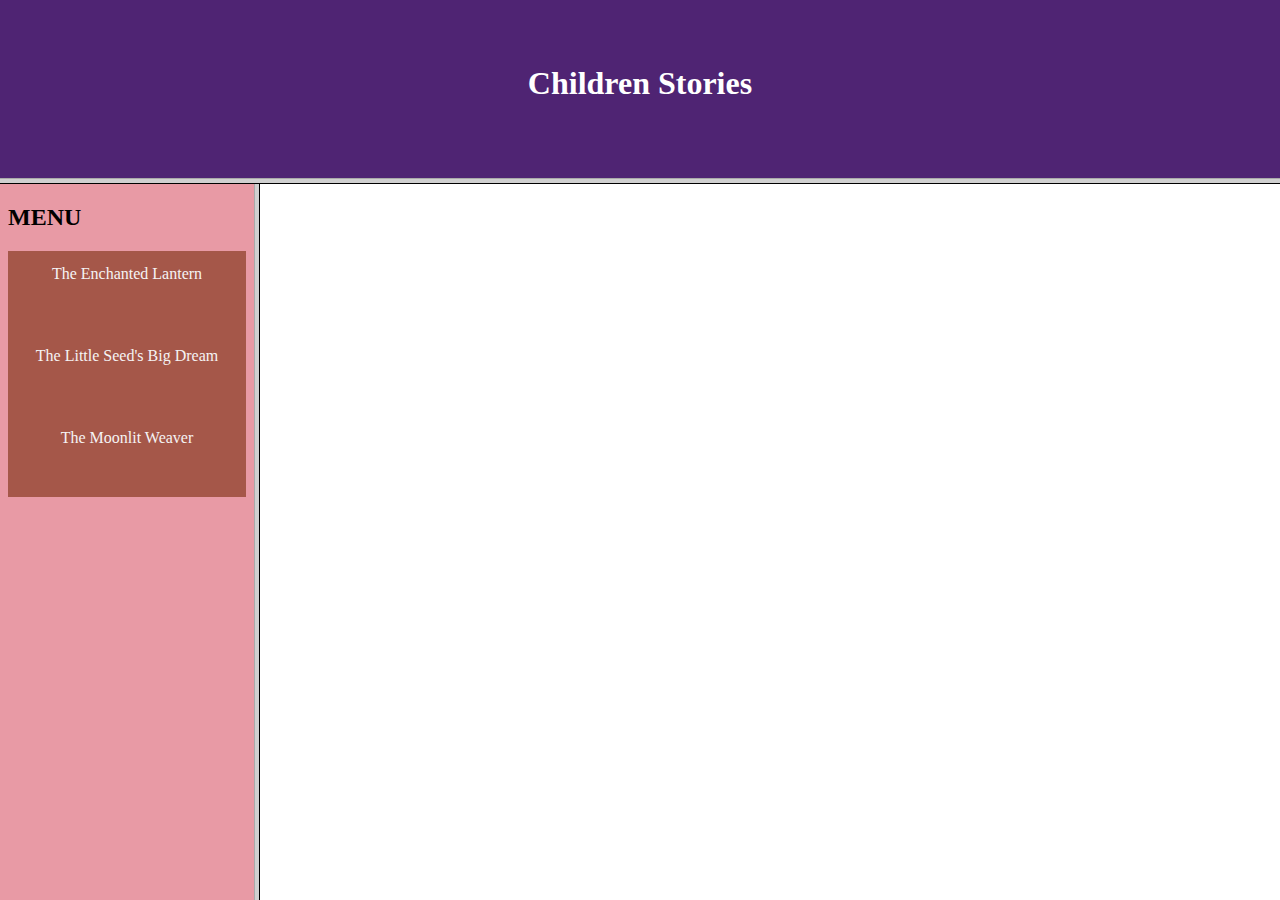
<file: Basic Children Stories/index.html>
<!DOCTYPE html>
<html>
    <head>
        <title> Position Property</title>
    </head>
    <frameset rows="20%,80%"> 
        <frame name="top" src="top.html" name="top" >
        <frameset cols="20%,80%">
            <frame name="left" src="left.html" name="left">
            <frame name="content" src="content.html" name="content" >
        </frameset>
        
    </frameset>

</html>
</file>
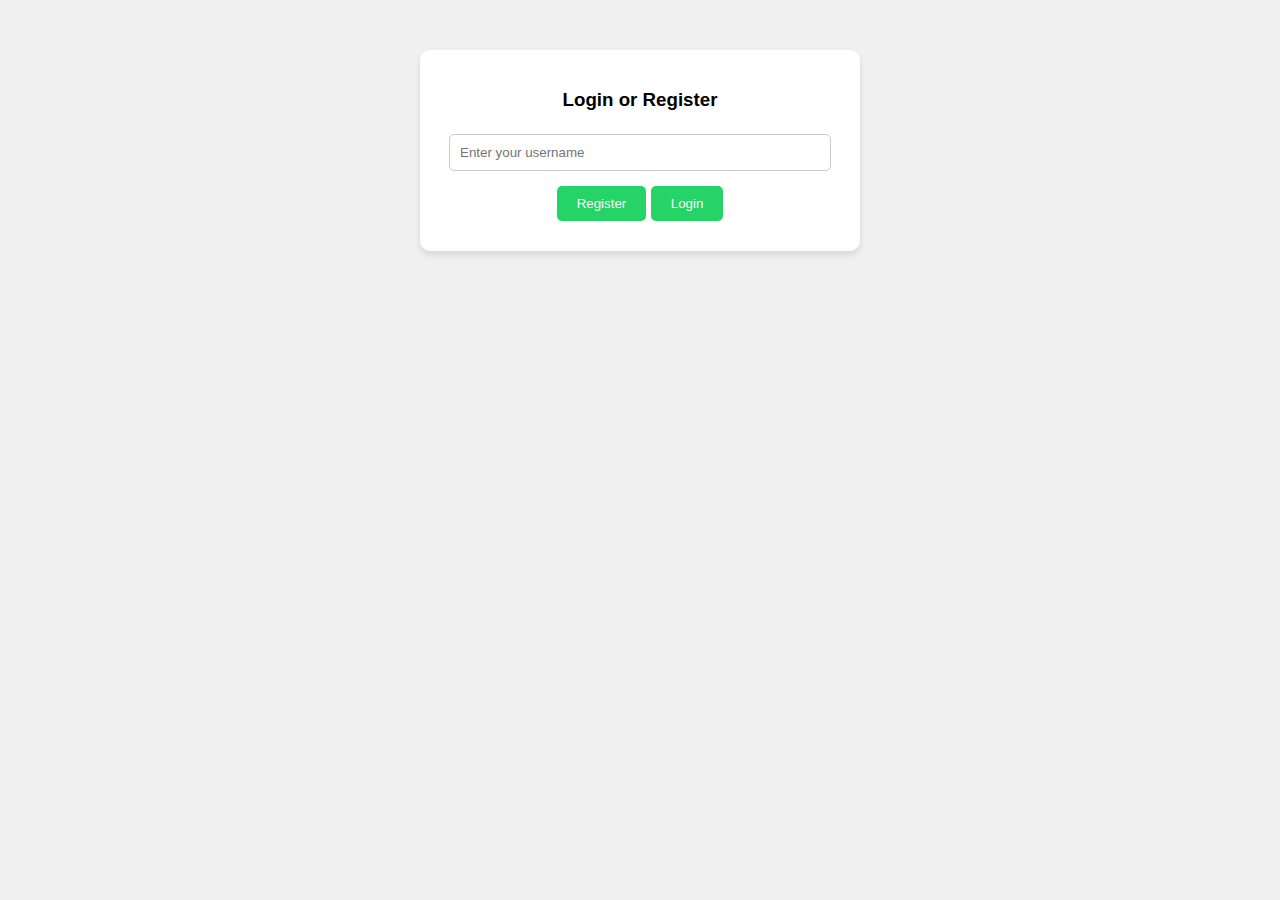
<file: Basic Chatbot.html>
<!DOCTYPE html>
<html lang="en">
<head>
  <meta charset="UTF-8">
  <meta name="viewport" content="width=device-width, initial-scale=1.0">
  <title>WhatsApp-like Chat</title>
  <style>
    body {
      font-family: Arial, sans-serif;
      margin: 0;
      padding: 0;
      background-color: #f0f0f0;
    }

    .container {
      width: 400px;
      margin: 50px auto;
      background-color: #fff;
      border-radius: 10px;
      box-shadow: 0 4px 6px rgba(0, 0, 0, 0.1);
      overflow: hidden;
    }

    .login-register {
      padding: 20px;
      text-align: center;
    }

    .login-register input {
      width: 90%;
      padding: 10px;
      margin: 5px 0;
      border: 1px solid #ccc;
      border-radius: 5px;
    }

    .login-register button {
      padding: 10px 20px;
      margin: 10px 0;
      border: none;
      border-radius: 5px;
      background-color: #25d366;
      color: #fff;
      cursor: pointer;
    }

    .chat-header {
      display: flex;
      align-items: center;
      padding: 10px;
      background-color: #25d366;
      color: #fff;
    }

    .chat-header h4 {
      margin: 0;
      flex: 1;
    }

    .chat-box {
      height: 400px;
      display: flex;
      flex-direction: column;
    }

    .messages {
      flex: 1;
      padding: 10px;
      overflow-y: auto;
      background-color: #f9f9f9;
    }

    .message {
      margin: 5px 0;
      padding: 10px;
      border-radius: 10px;
      max-width: 60%;
    }

    .message.outgoing {
      margin-left: auto;
      background-color: #dcf8c6;
    }

    .message.incoming {
      margin-right: auto;
      background-color: #fff;
      border: 1px solid #ddd;
    }

    .chat-input {
      display: flex;
      padding: 10px;
      background-color: #fff;
    }

    .chat-input input {
      flex: 1;
      padding: 10px;
      border: 1px solid #ccc;
      border-radius: 5px;
    }

    .chat-input button {
      margin-left: 10px;
      padding: 10px;
      background-color: #25d366;
      color: #fff;
      border: none;
      border-radius: 5px;
      cursor: pointer;
    }
  </style>
</head>
<body>
  <div id="app">
    <!-- Login/Register Section -->
    <div class="container login-register" id="loginSection">
      <h3>Login or Register</h3>
      <input type="text" id="username" placeholder="Enter your username">
      <button onclick="registerUser()">Register</button>
      <button onclick="loginUser()">Login</button>
    </div>

    <!-- Chat Section -->
    <div class="container chat-box" id="chatSection" style="display: none;">
      <div class="chat-header">
        <h4 id="currentUser">Welcome, User</h4>
        <button onclick="logout()">Logout</button>
      </div>
      <div class="messages" id="messages">
        <!-- Messages will appear here -->
      </div>
      <div class="chat-input">
        <input type="text" id="messageInput" placeholder="Type a message">
        <button onclick="sendMessage()">Send</button>
      </div>
    </div>
  </div>

  <script>
    const users = []; // Stores registered users
    let currentUser = null;

    function registerUser() {
      const username = document.getElementById("username").value.trim();
      if (!username) {
        alert("Please enter a username.");
        return;
      }
      if (users.includes(username)) {
        alert("User already exists. Please login.");
      } else {
        users.push(username);
        alert("Registration successful! You can now log in.");
      }
      document.getElementById("username").value = "";
    }

    function loginUser() {
      const username = document.getElementById("username").value.trim();
      if (!username || !users.includes(username)) {
        alert("User not found. Please register first.");
        return;
      }
      currentUser = username;
      document.getElementById("loginSection").style.display = "none";
      document.getElementById("chatSection").style.display = "block";
      document.getElementById("currentUser").innerText = `Welcome, ${username}`;
    }

    function logout() {
      currentUser = null;
      document.getElementById("loginSection").style.display = "block";
      document.getElementById("chatSection").style.display = "none";
    }

    function sendMessage() {
      const messageInput = document.getElementById("messageInput");
      const messageText = messageInput.value.trim();
      if (!messageText) return;

      appendMessage(messageText, "outgoing");

      // Simulated reply
      setTimeout(() => {
        appendMessage("This is a simulated reply!", "incoming");
      }, 1000);

      messageInput.value = "";
    }

    function appendMessage(text, type) {
      const messagesDiv = document.getElementById("messages");
      const messageDiv = document.createElement("div");
      messageDiv.className = `message ${type}`;
      messageDiv.innerText = text;
      messagesDiv.appendChild(messageDiv);
      messagesDiv.scrollTop = messagesDiv.scrollHeight;
    }
  </script>
</body>
</html>
</file>
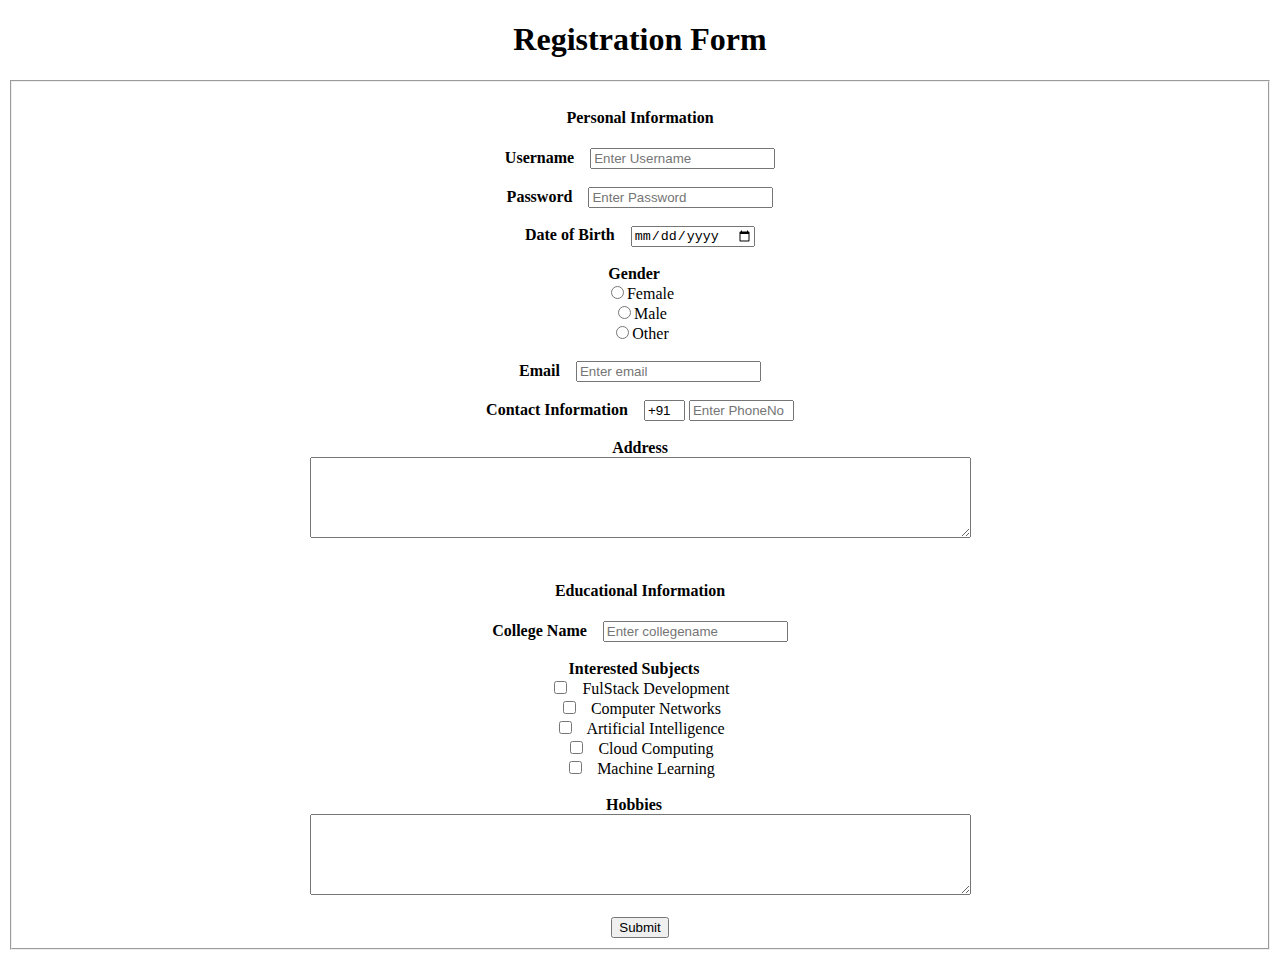
<file: Basic Registration Page.html>
<!DOCTYPE html>
<html>
    <head>
        <title>Registration Form </title>
    </head>
    <body >
        <form>
            <center><h1> Registration Form</h1>            
<fieldset>
                <center><legend><h4>Personal Information</h4></legend></center>
                <label for="Username"><b>Username &ensp;</b></label>
                <input type="text" placeholder="Enter Username" name="Username" id="Username" required>
                <br>
                <br>
                <label for="Password"><b>Password &ensp;</b></label>
                <input type="password" name="Password" id="Password" Placeholder="Enter Password">
                <br>
                <br>
                <label for="Date of Birth"><b>Date of Birth &ensp;</b></label>
                <input type="date" id="Dob">
                <br>
                <br>
                <laber for="Gender"><b>Gender &ensp;</b></laber>
                <br>
                <input type="radio" name="female">Female <br>
                <input type="radio" name="male">Male <br>
                <input type="radio" name="other">Other <br>
                <br>
                <label for="email"><b>Email &ensp;</b></label>
                <input type="email" placeholder="Enter email" name="email" id="email">
                <br>
                <br>
                <label for="phnNo"><b>Contact Information &ensp;</b></label>
                <input type="text" name="CountryCode" value="+91" size="2">
                <input type="text" name="Phone" size="10" placeholder="Enter PhoneNo">
                <br>
                <br>
                <b>Address</b>
                <br>  
                <textarea cols="80" rows="5" value="address">  
                </textarea>  
                <br> <br> 
                <center><legend><h4>Educational Information</h4></legend></center>
                <label for="CollegeName"><b>College Name &ensp;</b></label>
                <input type="text" placeholder="Enter collegename" name="clgname" id="clgname" required>
                <br>
                <br>
                <label for="InterestedSub"><b>Interested Subjects &ensp;</b></label>
                <br>
                <input type="checkbox" id="FSD" name="FSD" value="FSD">&ensp; FulStack Development<br>
                <input type="checkbox" id="CN" name="CN" value="CN">&ensp; Computer Networks<br>
                <input type="checkbox" id="AI" name="AI" value="AI">&ensp; Artificial Intelligence<br>
                <input type="checkbox" id="CC" name="CC" value="CC">&ensp; Cloud Computing<br>
                <input type="checkbox" id="ML" name="ML" value="ML">&ensp; Machine Learning<br>
                <br>
                <label for="Hobbies"><b>Hobbies &ensp;</b></label>
                <br>  
                <textarea cols="80" rows="5" value="address">  
                </textarea>  
                <br> <br>
                <input type="submit" name="submit">
                



</center>

            </fieldset>

        </form>
    </body>
</html>
</file>
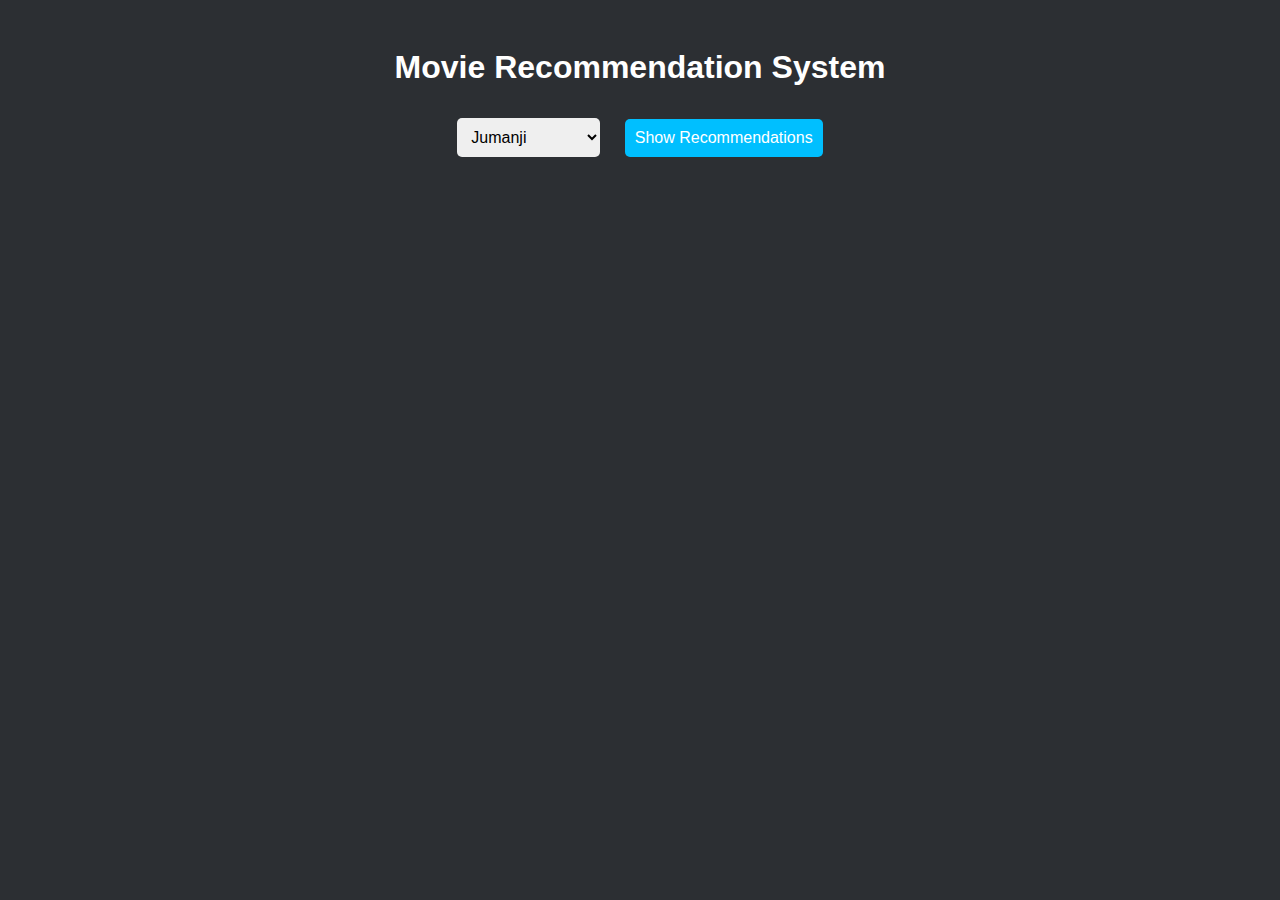
<file: Movie recommendation.html>
<!DOCTYPE html>
<html lang="en">
<head>
  <meta charset="UTF-8">
  <meta name="viewport" content="width=device-width, initial-scale=1.0">
  <title>Movie Recommendation System</title>
  <style>
    body {
      font-family: Arial, sans-serif;
      background-color: #2c2f33;
      color: #fff;
      text-align: center;
      padding: 20px;
    }
    select, button {
      padding: 10px;
      font-size: 16px;
      margin: 10px;
      border: none;
      border-radius: 5px;
    }
    button {
      background-color: #00bfff;
      color: white;
      cursor: pointer;
    }
    .recommendations {
      margin-top: 20px;
      display: flex;
      justify-content: space-around;
      flex-wrap: wrap;
    }
    .card {
      background-color: #23272a;
      padding: 15px;
      border-radius: 8px;
      box-shadow: 0 4px 8px rgba(0, 0, 0, 0.2);
      width: 150px;
      margin: 10px;
      text-align: center;
    }
  </style>
</head>
<body>
  <h1>Movie Recommendation System</h1>
  <select id="movieDropdown">
    <option value="Jumanji">Jumanji</option>
    <option value="Stranger Days">Stranger Days</option>
    <option value="The Lion King">The Lion King</option>
  </select>
  <button onclick="showRecommendations()">Show Recommendations</button>

  <div class="recommendations" id="recommendations"></div>

  <script>
    // Movie recommendation database
    const movieRecommendations = {
      Jumanji: ["Zathura", "Jurassic Park", "Night at the Museum"],
      "Stranger Days": ["Upgrade", "Looper", "Blade Runner 2049"],
      "The Lion King": ["The Jungle Book", "Coco", "August Rush"]
    };

    // Function to show recommendations
    function showRecommendations() {
      const dropdown = document.getElementById("movieDropdown");
      const selectedMovie = dropdown.value;
      const recommendationsDiv = document.getElementById("recommendations");

      // Clear existing recommendations
      recommendationsDiv.innerHTML = "";

      // Fetch and display recommendations
      movieRecommendations[selectedMovie].forEach(movie => {
        const card = document.createElement("div");
        card.className = "card";
        card.innerText = movie;
        recommendationsDiv.appendChild(card);
      });
    }
  </script>
</body>
</html>
</file>
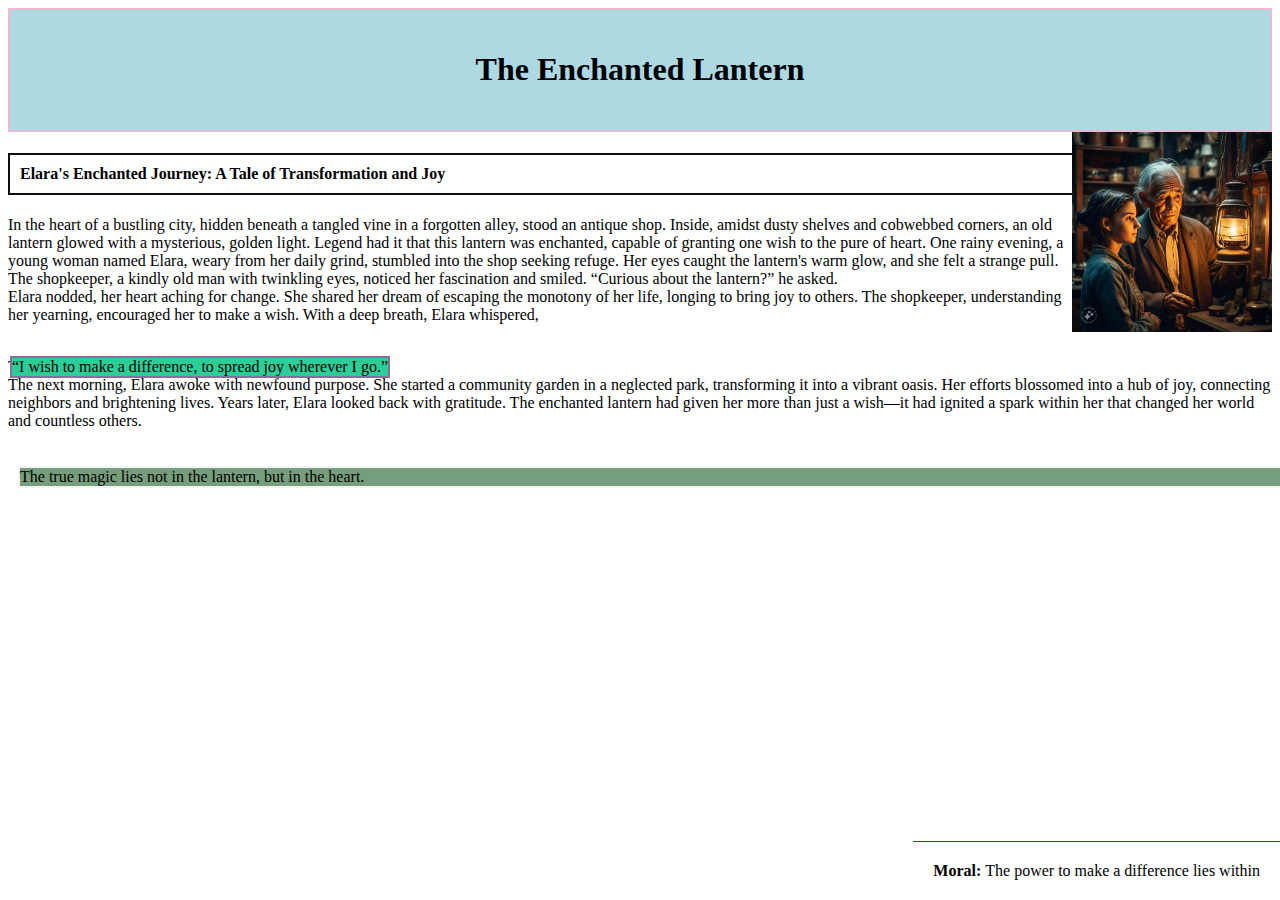
<file: Basic Children Stories/story1.html>
<!DOCTYPE html>
<html>
<head>
    <link rel="stylesheet" tyoe="css" href="style.css">
    <meta charset="UTF-8" />
    <title>The Enchanted Lantern</title>
</head>
<body>
    <div class="sti"><h1>The Enchanted Lantern</h1></div>
    <image src="story1iamg.jpeg" style="float:right" height="200" width="200"></image>
    <h4><p class="stat">Elara's Enchanted Journey: A Tale of Transformation and Joy</p></h4>

<p line-height="2.5">     <font size="3">In the heart of a bustling city, hidden beneath a tangled vine in a forgotten alley, stood an antique shop. Inside, amidst dusty shelves and cobwebbed corners, an old lantern glowed with a mysterious, golden light. Legend had it that this lantern was enchanted, capable of granting one wish to the pure of heart.
One rainy evening, a young woman named Elara, weary from her daily grind, stumbled into the shop seeking refuge. Her eyes caught the lantern's warm glow, and she felt a strange pull. The shopkeeper, a kindly old man with twinkling eyes, noticed her fascination and smiled.
“Curious about the lantern?” he asked.<br>
Elara nodded, her heart aching for change. She shared her dream of escaping the monotony of her life, longing to bring joy to others. The shopkeeper, understanding her yearning, encouraged her to make a wish.
With a deep breath, Elara whispered, <p class="absol">“I wish to make a difference, to spread joy wherever I go.” </p>   <br>The lantern’s glow intensified, and its light enveloped her.<br>
The next morning, Elara awoke with newfound purpose. She started a community garden in a neglected park, transforming it into a vibrant oasis. Her efforts blossomed into a hub of joy, connecting neighbors and brightening lives.
Years later, Elara looked back with gratitude. The enchanted lantern had given her more than just a wish—it had ignited a spark within her that changed her world and countless others.</p>
   <p class="rela"> The true magic lies not in the lantern, but in the heart.</p> 
<div class="fi"><strong>Moral: </strong> The power to make a difference lies within </div>
</font>
</body>
</html>
</file>
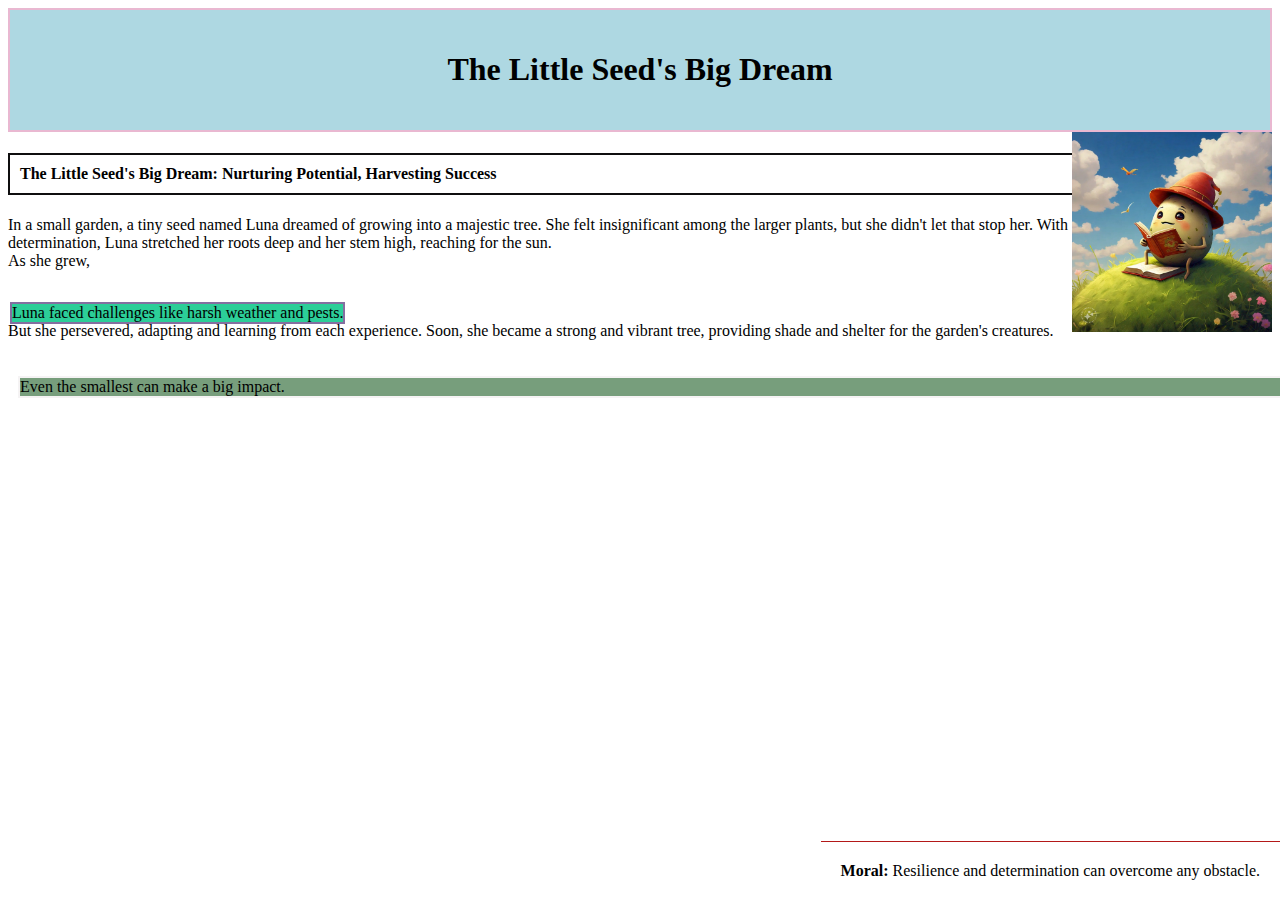
<file: Basic Children Stories/story2.html>
<!DOCTYPE html>
<html>
<head>
    <link rel="stylesheet" tyoe="css" href="style.css">
    <meta charset="UTF-8" />
    <title>The Little Seed's Big Dream</title>
</head>
<body>
    <div class="sti"><h1>The Little Seed's Big Dream</h1></div>
    <image src="story2iamg.jpeg" style="float:right" height="200" width="200"></image>
    <h4><p class="stat">The Little Seed's Big Dream: Nurturing Potential, Harvesting Success</p></h4>

<p line-height="2.5">         <font size="3">In a small garden, a tiny seed named Luna dreamed of growing into a majestic tree. She felt insignificant among the larger plants, but she didn't let that stop her. With determination, Luna stretched her roots deep and her stem high, reaching for the sun.<br>
    As she grew, <p class="absol">Luna faced challenges like harsh weather and pests.</p> <br><br> 
    But she persevered, adapting and learning from each experience. Soon, she became a strong and vibrant tree, providing shade and shelter for the garden's creatures.<br>

   <p class="rela">Even the smallest can make a big impact.</p> 
<div class="fi"><strong>Moral: </strong> Resilience and determination can overcome any obstacle. </div>
</font>
</body>
</html>
</file>
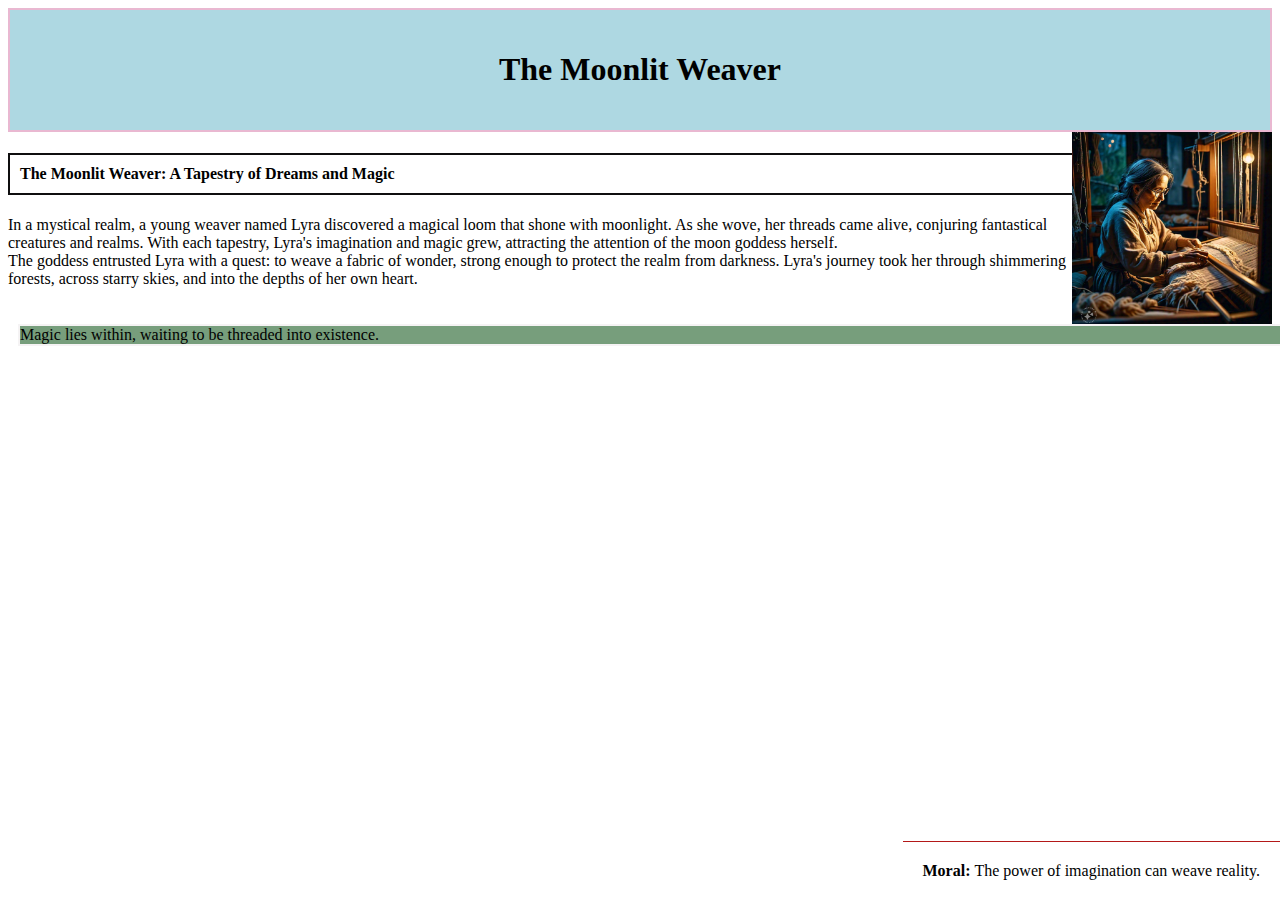
<file: Basic Children Stories/story3.html>
<!DOCTYPE html>
<html>
<head>
    <link rel="stylesheet" tyoe="css" href="style.css">
    <meta charset="UTF-8" />
    <title>The Moonlit Weaver</title>
</head>
<body>
    <div class="sti"><h1>The Moonlit Weaver</h1></div>
    <image src="story3iamg.jpeg" style="float:right" height="200" width="200"></image>
    <h4><p class="stat">The Moonlit Weaver: A Tapestry of Dreams and Magic</p></h4>

<p line-height="2.5">       <font size="3">In a mystical realm, a young weaver named Lyra discovered a magical loom that shone with moonlight. As she wove, her threads came alive, conjuring fantastical creatures and realms. With each tapestry, Lyra's imagination and magic grew, attracting the attention of the moon goddess herself.<br>
    The goddess entrusted Lyra with a quest: to weave a fabric of wonder, strong enough to protect the realm from darkness. Lyra's journey took her through shimmering forests, across starry skies, and into the depths of her own heart.
   <p class="rela">Magic lies within, waiting to be threaded into existence.</p> 
<div class="fi"><strong>Moral: </strong> The power of imagination can weave reality.</div>
</font>
</body>
</html>
</file>
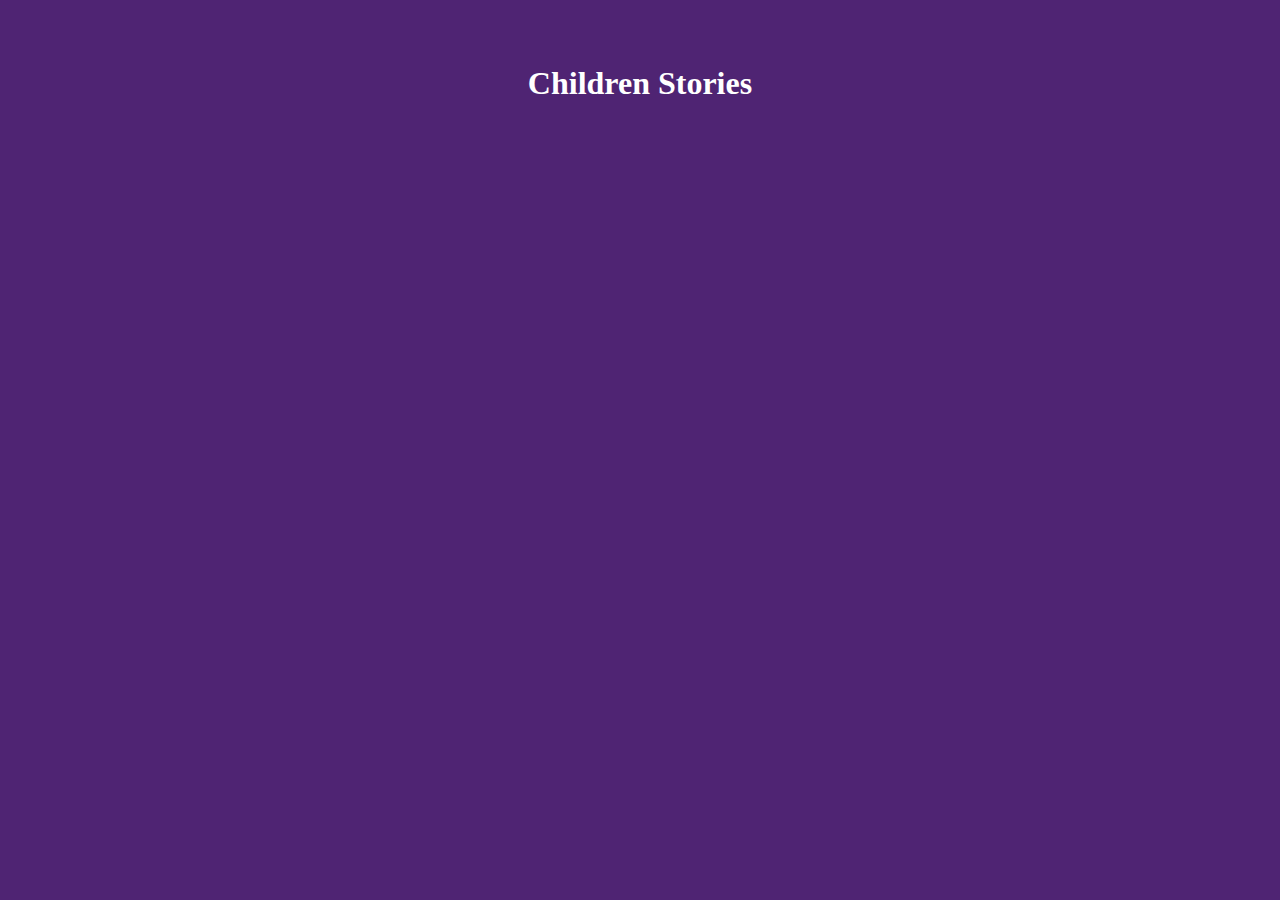
<file: Basic Children Stories/top.html>
<!DOCTYPE html>
<html>
<head>
    <link rel="stylesheet" tyoe="css" href="style.css">
    <meta charset="UTF-8" />
    <title>Head</title>
</head>
<body bgcolor="#4f2473">
    <center>
        <br>
        <br>
    <h1><div class="c"> Children Stories</h1></div>
</center>
    
</body>
</html>
</file>
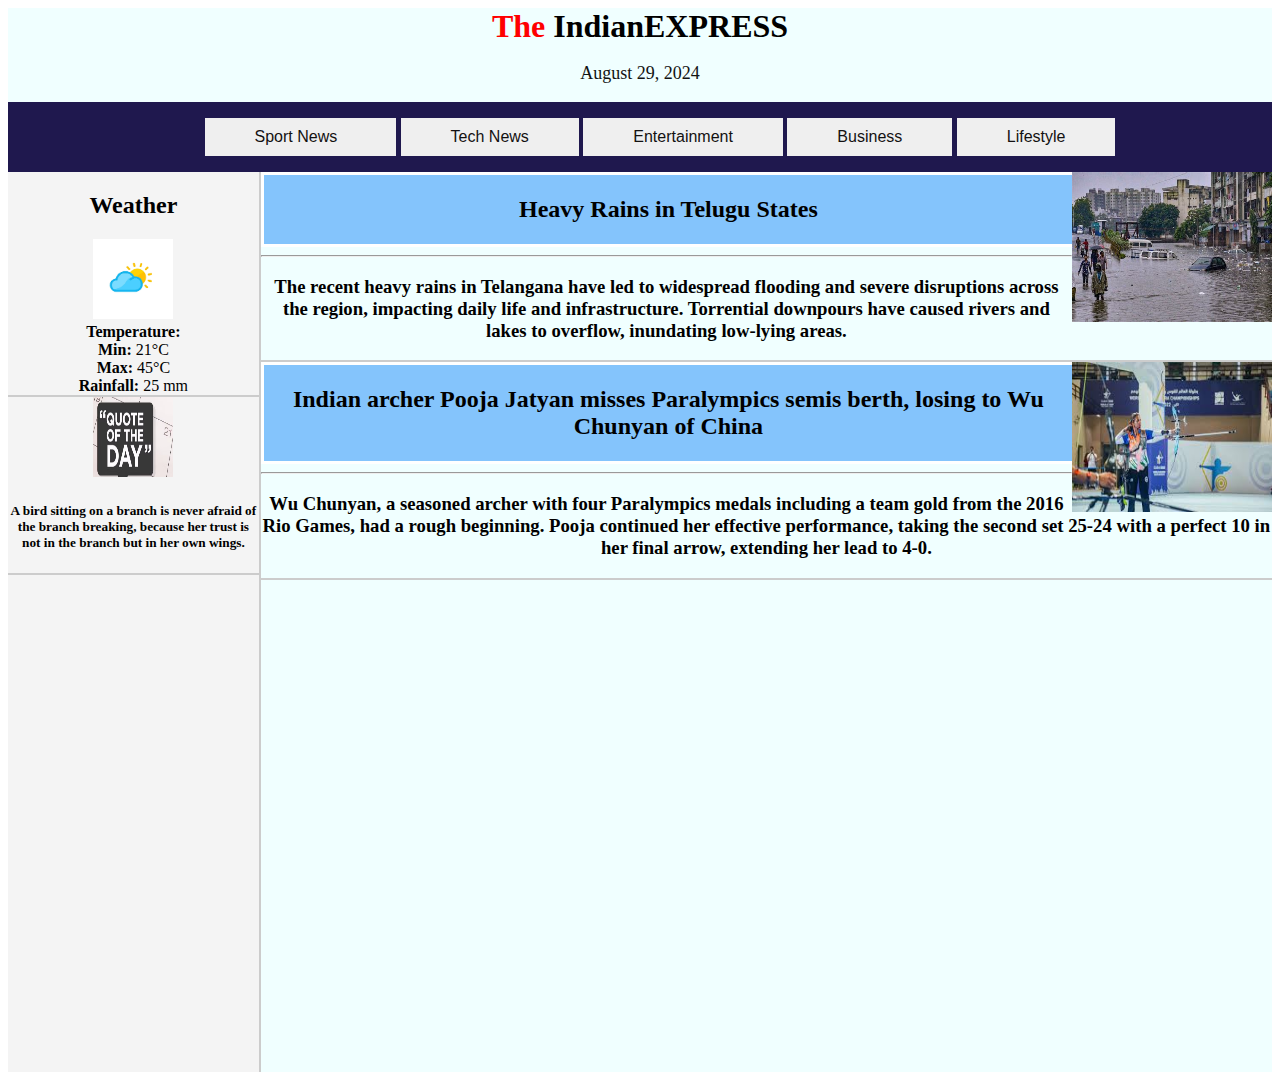
<file: Basic NewsPaper/newspap.html>
<!DOCTYPE html>
<html>
<head>
    <meta charset="UTF-8" />
    <title>NewsPaper</title>
    <link rel="stylesheet" href="styles1.css">

</head>
<body>
    <center>
    <div class="page-container">
        <span class="logo"><span class="red">The</span> <span class="black">Indian</span><span class="black">EXPRESS</span></span>
        <p class="date">August 29, 2024</p>
        <nav class="navbar">
            <ul>
                <li class="dropdown">
                    <button onclick="toggleDropdown('sportDropdown')" class="dropbtn">Sport News &nbsp;</button>
                    <div id="sportDropdown" class="dropdown-content">
                        <a href="#">Local</a>
                        <a href="#">National</a>
                        <a href="#">International</a>
                    </div>
                </li>
                <li class="dropdown">
                    <button onclick="toggleDropdown('techDropdown')" class="dropbtn">Tech News</button>
                    <div id="techDropdown" class="dropdown-content">
                        <a href="#">Gadgets</a>
                        <a href="#">Software</a>
                        <a href="#">Reviews</a>
                    </div>
                </li>
                <li class="dropdown">
                    <button onclick="toggleDropdown('entertainmentDropdown')" class="dropbtn">Entertainment</button>
                    <div id="entertainmentDropdown" class="dropdown-content">
                        <a href="#">Movies</a>
                        <a href="#">Music</a>
                        <a href="#">TV Shows</a>
                    </div>
                </li>
                <li class="dropdown">
                    <button onclick="toggleDropdown('businessDropdown')" class="dropbtn">Business</button>
                    <div id="businessDropdown" class="dropdown-content">
                        <a href="#">Local</a>
                        <a href="#">Global</a>
                        <a href="#">Startups</a>
                    </div>
                </li>
                <li class="dropdown">
                    <button onclick="toggleDropdown('lifestyleDropdown')" class="dropbtn">Lifestyle</button>
                    <div id="lifestyleDropdown" class="dropdown-content">
                        <a href="#">Health</a>
                        <a href="#">Travel</a>
                        <a href="#">Food</a>
                    </div>
                </li>
            </ul>
        </nav>
        <div class = "container">
			<div class = "left-column">
				<div class = "left-row">
				<center><h2>Weather </h2>
				<img src = "weather.png"  alt = "weather" height =80 width = 80><br>
				<strong>Temperature:</strong><br>
                <strong>Min: </strong>21°C<br>
                    <strong> Max: </strong>45°C<br>
                        <strong>Rainfall:</strong> 25 mm<br>

				</div>
				<div class = "left-row">
				<img src = "quote.avif"  alt = "jokes" height = 80 width = 80><br>
                <h5>A bird sitting on a branch is never afraid of the branch breaking, because her trust is not in the branch but in her own wings.</h5>
				</div>
	
				</div>
			<div class = "right-column">
				<div class = "right-row">
					<img src = "rain.jpeg"  alt = "news1" height = 150 width = 200 style="float:right">
                    <div class="p"><h2>Heavy Rains in Telugu States </h2></div>
                    <hr>
				<h3>The recent heavy rains in Telangana have led to widespread flooding and severe disruptions across the region, impacting daily life and infrastructure. Torrential downpours have caused rivers and lakes to overflow, inundating low-lying areas.
</h3>
				</div>
				<div class = "right-row">
				<img src = "sport.jpeg"  alt = "news1" height = 150 width = 200 style="float:right">
                <div class="p"><center><h2>       Indian archer Pooja Jatyan misses Paralympics semis berth, losing to Wu Chunyan of China </h2></center></div>
                <hr>
				<h3>Wu Chunyan, a seasoned archer with four Paralympics medals including a team gold from the 2016 Rio Games, had a rough beginning.

                    Pooja continued her effective performance, taking the second set 25-24 with a perfect 10 in her final arrow, extending her lead to 4-0.
</h3>
				</div>
				</div>

					
			</div>	
		</div>
    </div>
</center>
</body>
    
</body>
</html>
</file>
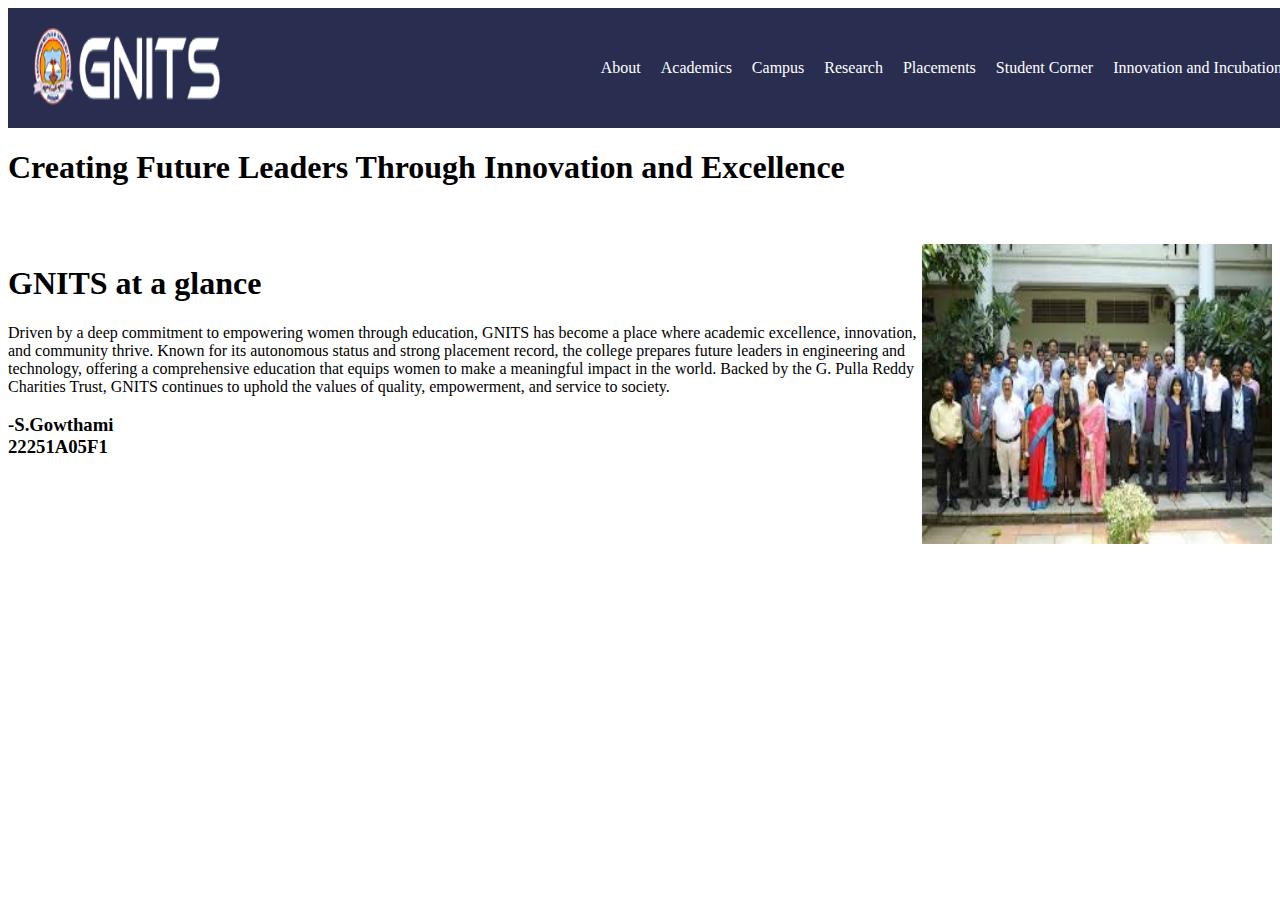
<file: GNITS MainPage Basic/gnitsmain.html>
<!DOCTYPE html>
<html>
<head>
    <title>Gnits website</title>
    <style>
        .static {
            background-color: #292d50;
            position: static;
            height: 40%;
            width: 100%;
            padding: 20px;
            display: flex;
            align-items: center;
        }

        img {
            vertical-align: middle;
        }

        .static span {
            color: white;
            margin-left: 10px;
            font-size: 24px;
            vertical-align: middle;
        }

        ul {
            list-style-type: none;
            margin: 0;
            padding: 0;
            display: flex;
            margin-left: auto;
        }

        li {
            position: relative;
            padding: 10px;
        }

        li a {
            color: white;
            text-decoration: none;
        }
		li a:focus {
            background-color: orange;
        }

	        li:hover > a::after {
            content: "▼";         }

          li ul {
            display: none;
            position: absolute;
            top: 100%;
            left: 0;
            background-color: white;
            padding: 10px;
            list-style: none;
                   }

        li ul li {
            display: block;
            padding: 10px;
        }

        li ul li a {
            color: black;
                   }

                li:hover ul {
            display: block;
		color: orange;
        }

                li ul li a:hover {
            color: orange;
        }
	.p{
	background-color: orange;
}
	    </style>
</head>
<body>
    <div class="static">
        <img src="gnitslogo.png" alt="GNITS" height="80" width="200">
          <ul>
            <li><a href="#About">About</a>
                <ul>
                    <li><a href="#legacy">Legacy</a></li>
                    <li><a href="#milestones">Milestones</a></li>
                    <li><a href="#leadership&governance">Leadership & Governance</a></li>
                    <li><a href="#awards&recognitions">Awards & Recognitions</a></li>
                    <li><a href="#Accreditations">Accreditations</a></li>
                    <li><a href="#WhyGNITS">Why GNITS</a></li>
                </ul>
            </li>
            <li><a href="#Academics">Academics</a>
		<ul>
		<li><a href="#legacy">Legacy</a></li>
                    <li><a href="#Admissions">Admissions</a></li>
                    <li><a href="#bachelors programs">bachelors programs</a></li>
                    <li><a href="#masters(PG) programs">masters(PG) programs</a></li>
                    <li><a href="#Extended learning">Extended learning</a></li>
                    <li><a href="#curriculum">curriculum</a></li>
		    <li><a href="#staff Directory">staff Directory</a></li>
		</ul>


	</li>
            <li><a href="#campus">Campus</a>
		<ul>
		<li><a href="#life at GNITS">Life at GNITS</a></li>
                    <li><a href="#facilities">Facilities</a></li>
                    <li><a href="#grievance redressal">Grievance redressal</a></li>
                    <li><a href="#skill enhancement">skill enhancement</a></li>
                    <li><a href="#sports">sports</a></li>
                    <li><a href="#student counseling centers">student counseling centers</a></li>
		    <li><a href="#student clubs">student clubs</a></li>
		     <li><a href="#Alumni">Alumni</a></li>
		</ul>

		</li>
            <li><a href="#Research">Research</a>
		<ul>
		<li><a href="#overview">overview</a></li>
                    <li><a href="#Academiic research">Academiic research</a></li>
                    <li><a href="#funded research projects">funded research projects</a></li>
                    <li><a href="#research centers">research centers</a></li>
                    <li><a href="#policies">policies</a></li>
                    <li><a href="#patents">patents</a></li>
		    <li><a href="#IRINS">IRINS</a></li>
		</ul>

		</li>
            <li><a href="#Placements">Placements</a>
</li>
            <li><a href="#StudentCorner">Student Corner</a>
		<ul>
		<li><a href="#exam cell">exam cell</a></li>
                    <li><a href="#Time table">Time table</a></li>
                    <li><a href="#latest news">latest news</a></li>
                    <li><a href="#Blogs">Blogs</a></li>
                    <li><a href="#ERP login">ERP login</a></li>
                    <li><a href="#ECAP login">ECAP login</a></li>
		    <li><a href="#WES">WES</a></li>
		</ul>
		</li>
            <li><a href="#InnovationIncubation">Innovation and Incubation</a>
		</li>
        </ul>
    </div>
		<h1>Creating Future Leaders Through Innovation and Excellence
		</h1>	
				<br>
		<br>
<img src = "gnitslogoo.jpeg" alt = "GNITS" style="float:right" height=300 width=350></img>

<h1>GNITS at a glance</h1>

<p>Driven by a deep commitment to empowering women through education, GNITS has become a place where academic excellence, innovation, and community thrive. Known for its autonomous status and strong placement record, the college prepares future leaders in engineering and technology, offering a comprehensive education that equips women to make a meaningful impact in the world. Backed by the G. Pulla Reddy Charities Trust, GNITS continues to uphold the values of quality, empowerment, and service to society.<p>

<h3>-S.Gowthami<br> 
      22251A05F1</h3>


		
		</body>
</html>
</html>
</file>
<file: Basic Children Stories/style.css>
nav ul {
    list-style-type: none;
    padding: 0;
    margin: 0;
    background-color: #a55749;
}

nav ul li {
   display:block;

}

nav ul li a {
    display: block;
    color: rgb(245, 243, 244);
    text-align: center;
    padding: 14px 20px;
    text-decoration: none;
}

nav ul li a:hover {
    background-color: #0c0c0c;
}
.sti {
    position: sticky;
    top: 0;
    background-color: #aed8e2;
    padding: 20px;
    border:2px solid rgb(233, 184, 209);
    text-align: center;
}
.stat{
    position: static;
    padding:10px;
    border:2px solid rgb(15, 14, 15);
    
}

.fi {
    position: fixed;
    bottom: 0;
    right: 0;
    background-color: #fff;
    padding: 20px;
    border-top: 1px solid #b31818;

}
.absol{
    background-color:rgb(44, 206, 152);
    position:absolute;
    left:10px;
    border:2px solid rgb(132, 111, 160);

}
.rela{
    background-color:rgb(119, 158, 124);
    position:relative;
    top:20px;
    right:20px;
    left:10px;
    border:2px solid rgb(245, 243, 244);

}
.c{
    color:white;
}
</file>
<file: Basic NewsPaper/styles1.css>
.p {
    background-color:#84c4fc;
    padding:1px;
	border:3px solid white;

    }

.page-container{
    border: 1px solid block;
    background-color:azure;

}
.logo {
    font-family: 'Times New Roman', Times, serif;
    font-size: 2em;
    font-weight: bold;
}
.red {
    color: red;
}
.black {
    color: black;
}
.slogan {
    font-family: 'Arial', sans-serif;
    font-size: 1em;
    color: #333;
    letter-spacing: 2px;
    margin-top: none;
}
.date{
    font-size:18px;
    color: rgb(19, 19, 19);
}
.navbar {
    background-color: hsl(248, 53%, 20%); /* Background color of the navbar */
    display: flex;
    justify-content: center; /* Center the menu items */
    align-items: center;
 /* Increased padding for better spacing */
    font-family: Arial, sans-serif;
}

.navbar a {
    color: #000; /* Text color of the links */
    text-decoration: none;
    font-weight: bold;
    border:none;
    padding: 20px 30px; /* Increased padding for spacing */ /* Space between menu items */
    transition: background-color 0.3s ease; /* Smooth transition on hover */
}

.navbar a:hover {
    background-color: #2895f5; /* Highlight color on hover */
    border-radius: 10px; /* Rounded corners on hover */
}

.navbar .menu {
    display: flex;
    gap: 30px;
    position: relative;
}

.navbar .dropdown {
    position: relative;
    display: inline-block;
}

.navbar .dropdown-content {
    display: none;
    position: absolute;
    background-color: #2895f5;; /* Dropdown background color */
    min-width: 160px;
    box-shadow: 0px 8px 16px rgba(0, 0, 0, 0.2);
    z-index: 1;
    padding: 10px 0;
}

.navbar .dropdown-content a {
    color: #fcfbfb;
    padding: 8px 16px;
    text-decoration: none;
    display: block;
    font-weight: normal;
}

.navbar .dropdown-content a:hover {
    background-color: hsl(248, 53%, 20%); /* Highlight color on hover in dropdown */
}

.navbar .dropdown:hover .dropdown-content {
    display: block;
}
.dropbtn {
 /* Green background */
    color: rgb(19, 17, 17); /* White text */
    padding: 10px 50px; /* Some padding */
    font-size: 16px; /* Font size */
    border: none; /* Remove border */
    cursor: pointer; /* Pointer cursor on hover */
  }
  .container {
    display: flex;   
    width: 100%;
    height: 100vh;
    }
.left-column {
                width: 20%;
        background-color: #f4f4f4;
                box-sizing: border-box; 
               border-right: 2px solid #ccc;         }
.left-row {
                flex: 1;             				
                border-bottom: 2px solid #ccc; 
                box-sizing: border-box; 
    }
.right-column {
                width: 80%; 
                box-sizing: border-box; 

        }
.right-row {
                flex: 1;             
                border-bottom: 2px solid #ccc;           
        box-sizing: border-box;         }
</file>
